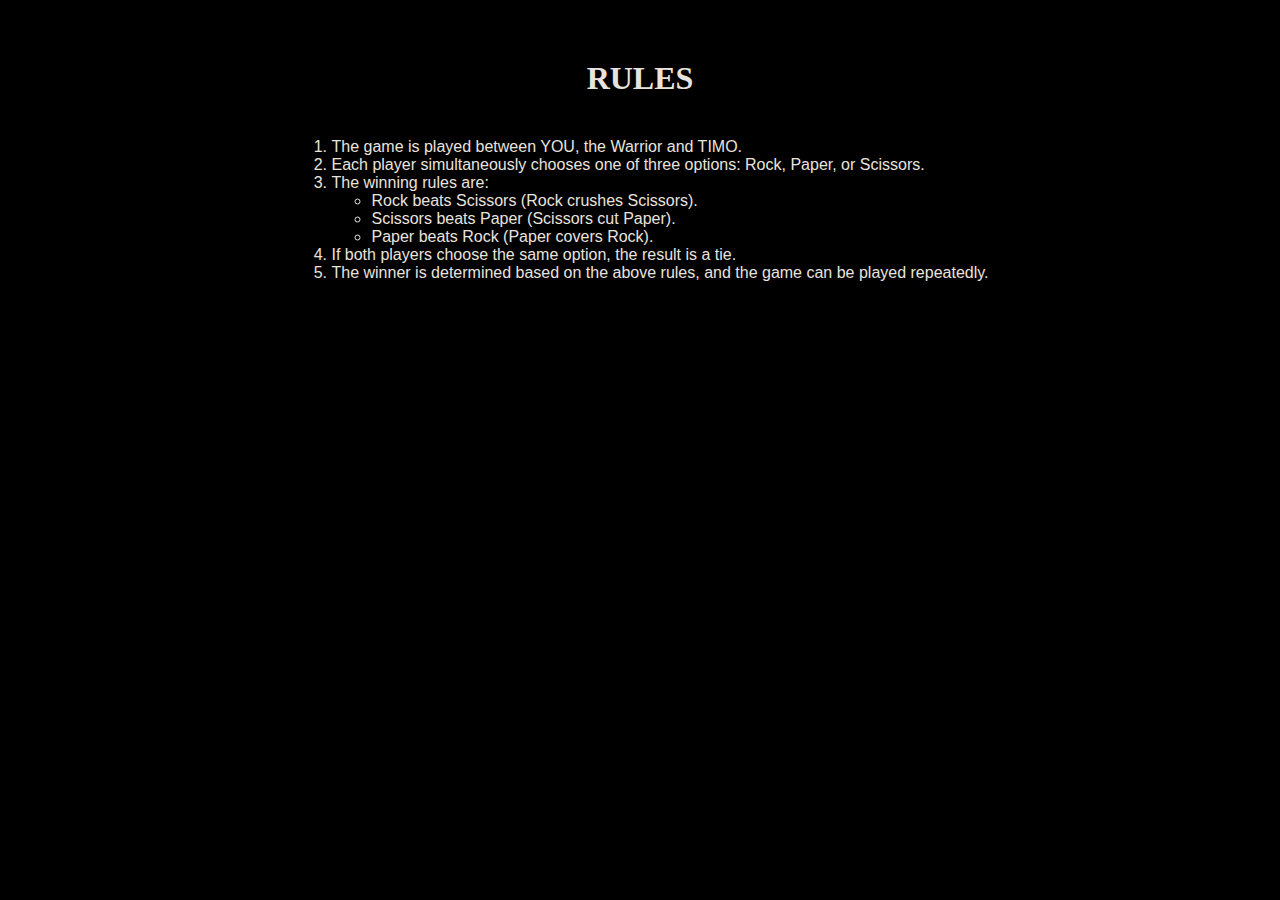
<file: rules.html>
<!DOCTYPE html>
<html>
    <head>
        <meta name="viewport" content="width=device-width initial-scale=1.0">
        <title>Game Rules</title>
        <link rel="stylesheet" href="./cs/style.css"/>
    </head>
    <body>
        <h1 style="font-family: 'Permanent Marker', cursive; color:#E9E3DF; text-align: center;">RULES</h1>
        <div class="literal-rules">
            <i id="remove" class="fa fa-remove"></i>
                <ol>
                    <li>The game is played between YOU, the Warrior and TIMO.</li>
                    <li>Each player simultaneously chooses one of three options: Rock, Paper, or Scissors.</li>
                    <li>The winning rules are:
                        <ul>
                            <li>Rock beats Scissors (Rock crushes Scissors).</li>
                            <li>Scissors beats Paper (Scissors cut Paper).</li>
                            <li>Paper beats Rock (Paper covers Rock).</li>
                        </ul>
                    </li>
                    <li>If both players choose the same option, the result is a tie.</li>
                    <li>The winner is determined based on the above rules, and the game can be played repeatedly.</li>
                </ol>
        </div>
    </body>
</html>
</file>
<file: cs/style.css>
h1 {
  font-family: 'Permanent Marker', cursive;
  text-align: center;
  margin-top: 60px;
  color: #E9E3DF;
}

body {
  background-color: #000000;
}

.rules { 
  font-family: 'Roboto', sans-serif;
  font-weight: bolder;
  font-size: larger;
  background-color: #FF7A30;
  color: #E9E3DF;
  border-radius: 8px;
  margin: 15px auto;  /* centers the button, 15px applies to top and bottom, auto applies to left and right, which makes the element center horizontally (if it has a fixed width or display: block) */ 
  display: block;     /* makes margin:auto work */
  height: 40px;
  width: 100px;
  text-align: center;
  cursor: pointer; /*changes cursor to hand icon when hover over this element, shows that the element is clickable*/
}

/* Container for TIMO, VS, Warrior */
.circle {
  display: flex;
  justify-content: center;   /* center items in a row horizontally (left to right) */
  align-items: center;       /* aligns items in a row vertically (top to bottom) */
  gap: 60px;                 /* spacing between items */
  margin-top: 50px;
}

.player {
  text-align: center;
}

.player img {
  border-radius: 50%;
  border: 4px solid blue;
  width: 200px;
  height: 200px;
}

.w-name, .t-name {
  font-family: 'Roboto', sans-serif;
  color: #E9E3DF;
  margin-top: 10px;
}

.vs {
  font-family: 'Permanent Marker', cursive;
  font-size: 50px;
  color: #E63946;
}

/* Choices row */
.choices {
  margin-top: 70px;
  display: flex;
  justify-content: center;
  gap: 80px; /* space between rock, paper, scissors */
}

.choices img {
  border-radius: 15%;
  width: 200px;
  height: 200px;
  cursor: pointer;
  transition: transform 0.2s;
}

.choices img:hover {
  transform: scale(1.1); /* little zoom on hover */
}

.choices img:active {
  transform: translateY(2px); /* moves it down a little */
}

.controls{
    display: flex;
    justify-content: center;
    align-items: center;
    gap: 5px;
    margin-top: 70px;
}

/* .torn-btn{
    margin-top: 30px;
    display: flex;
    justify-content: center; /* horizontal center */
    /* align-items: center;     vertical center */
    
/* } */ 

.torn-btn-text{
    font-family: 'Roboto', sans-serif;
    color: #E9E3DF;
    top: 50%;                   /* vertical center */
    left: 50%;                  /* horizontal center */
    transform: translate(-50%, -50%); /* perfect center */
    position: absolute;
    font-size: larger;            /* adjust size */
    font-weight: bolder;
    pointer-events: none;       /* click goes through text */
}

.t-btn {
  position: relative;         /* so text can be placed over image */
  background-color: black;
  border: none;
  cursor: pointer;
  padding: 0;                 /* remove default padding */
}

.t-btn img{
    display: block;
    height: 50px;
    width: 150px;
    border-radius: 40px;
    padding: 10px 20px; /*top-bottom-> 10px, left-right-> 20px, used for defining the space inside the button between the text and the button’s border*/
    font-size: 18px;
    cursor:pointer;
    transition: transform 0.2s;
}

.t-btn img:hover {
    transform: scale(1.1);
    /* background: #000000; */
}

/*Active effect (clicked)*/
.t-btn img:active {
  /* background: #000000; */
  transform: translateY(2px); /* moves it down a little */
}

#r1{
    font-size:30px;
    height: 50px; 
    width: 150px; 
    /* background-color: #000000; */
    border: none;
    color:#E9E3DF;
    margin-top: 20px;
    margin-left: 3px;;
}

.result-container{
  font-family: 'Roboto', sans-serif;
  color: #E9E3DF;
  font-size: larger;
  text-align: center;
}

.literal-rules{
  /* text-align: center; */
  background-color: #000000;
  color: #E9E3DF;
  font-family: 'Roboto', sans-serif;
  font-size: bolder;
  text-align: center; /* center the text itself */
  display: flex;
  justify-content: center; /* center the block */
}

.literal-rules ol{
  text-align: left;  /* keep list items aligned neatly */
  display: inline-block; /* makes the list shrink to its content */
  margin-top:20px;
  
}


/* media queries */
@media (max-width: 768px) {
  .circle {
    flex-direction: column; /*stacks item vertically in the coloumn instead of row*/
    gap: 20px;
  }

    .vs {
        font-size: 30px;
    }

  .choices {
    flex-direction: column;
    gap: 30px;
  }

  .t-btn img{
    font-size: 16px;
    padding:9px 18px;
  }

  #r1 {
    font-size: 24px;  /* smaller icon */
    height: 45px;
    width: 120px;
    margin-top: 12px;
    margin-left: 2px;
    }
}

@media (max-width: 450px) {
  h1 {
    font-size: 24px;
  }

  .vs {
    font-size: 24px;
  }

  .player img{
    width: 150px;
    height: 150px;
  }
  .choices {
    flex-direction: column;   /* stack vertically */
    gap: 20px;               /* smaller gap between choices */
    margin-top: 40px;        /* less top space */
  }

  .choices img {
    width: 120px;   /* reduce size */
    height: 120px;
  }
  .t-btn img {
    padding: 6px 12px;
    font-size: 14px;
  }
  #r1 {
    font-size: 20px; /* even smaller */
    height: 40px;
    width: 100px;
    margin-top: 10px;
    margin-left: 2px;
    }
}
</file>
